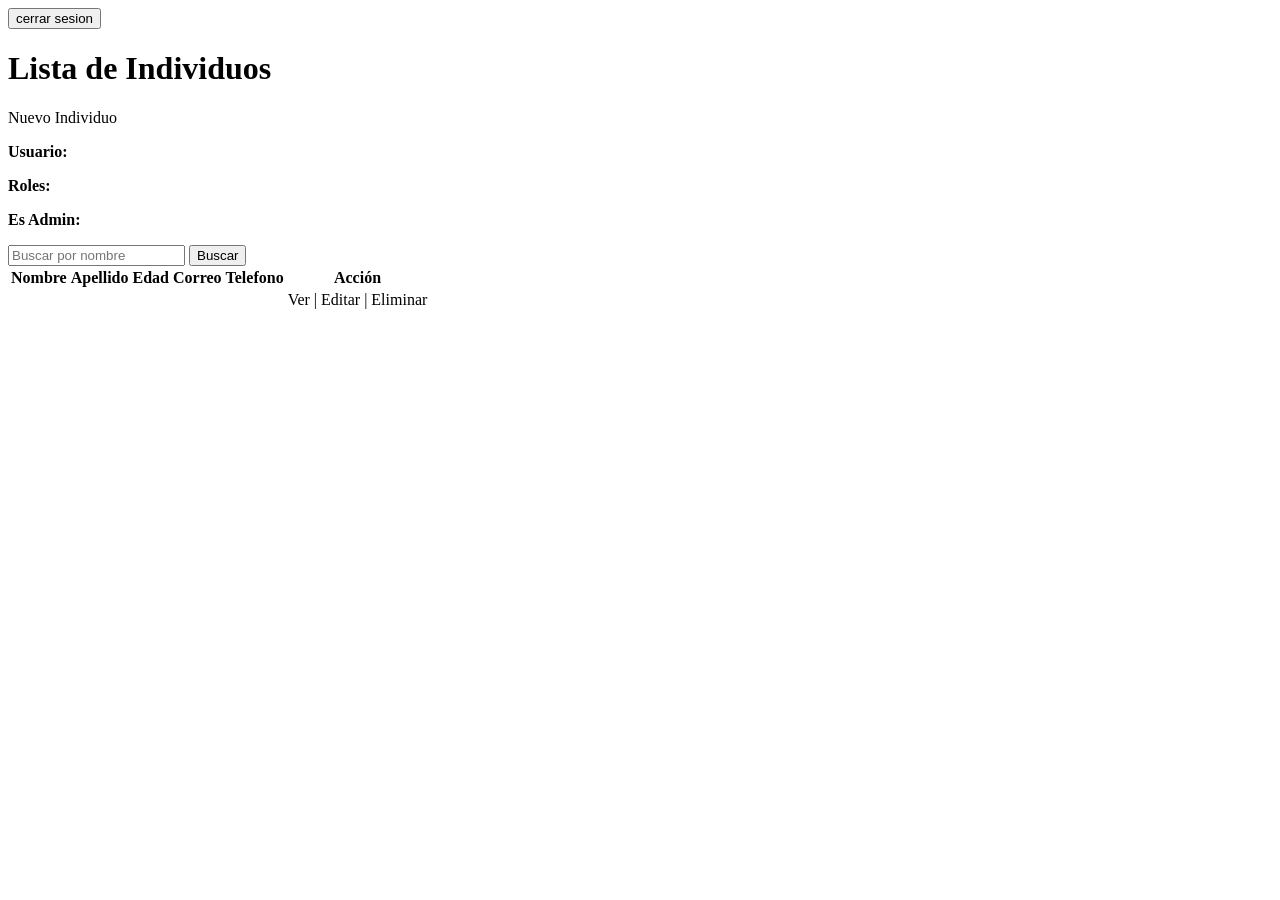
<file: src/main/resources/templates/index.html>
<!DOCTYPE html>
<html lang="es" xmlns:th="http://www.thymeleaf.org">
<head>
    <meta charset="UTF-8">
    <title>Lista de Individuos</title>
    <link rel="stylesheet" th:href="@{/styles.css}">
</head>
<body>
    <form th:action="@{/logout}" method="post">
        <button type="submit" class="btn btn-logout">cerrar sesion</button>
    </form>
    <div class="container">
        <h1>Lista de Individuos</h1>

        <div class="actions">
            <a th:if="${esAdmin}" th:href="@{/nuevo}" class="btn">Nuevo Individuo</a>
            <p><strong>Usuario: </strong><span th:text="${usuarioActual}"></span></p>
            <p><strong>Roles: </strong><span th:text="${rolesActuales}"></span></p>
            <p><strong>Es Admin: </strong><span th:text="${esAdmin}"></span></p>
        </div>

        <form class="toolbar" th:action="@{/}" method="get">
            <input type="text" name="q" th:value="${q}" placeholder="Buscar por nombre">
            <button type="submit">Buscar</button>
        </form>

        <table>
            <thead>
                <tr>
                    <th>Nombre</th>
                    <th>Apellido</th>
                    <th>Edad</th>
                    <th>Correo</th>
                    <th>Telefono</th>
                    <th>Acción</th>
                </tr>
            </thead>
            <tbody>
                <tr th:each="ind : ${lista}">
                    <td th:text="${ind.nombre}"></td>
                    <td th:text="${ind.apellido}"></td>
                    <td th:text="${ind.edad}"></td>
                    <td th:text="${ind.correo}"></td>
                    <td th:text="${ind.telefono}"></td>
                    <td class="row-actions">
                        <a th:href="@{/detalle(id=${ind.idIndividuo})}">Ver</a>
                        <th:block th:if="${esAdmin}">
                            | <a th:href="@{/editar(id=${ind.idIndividuo})}">Editar</a> 
                            | <a th:href="@{/eliminar(id=${ind.idIndividuo})}" onclick="return confirm('¿Seguro que deseas eliminar?');">Eliminar</a>
                        </th:block>
                    </td>
                </tr>
            </tbody>
        </table>
    </div>
</body>
</html>
</file>
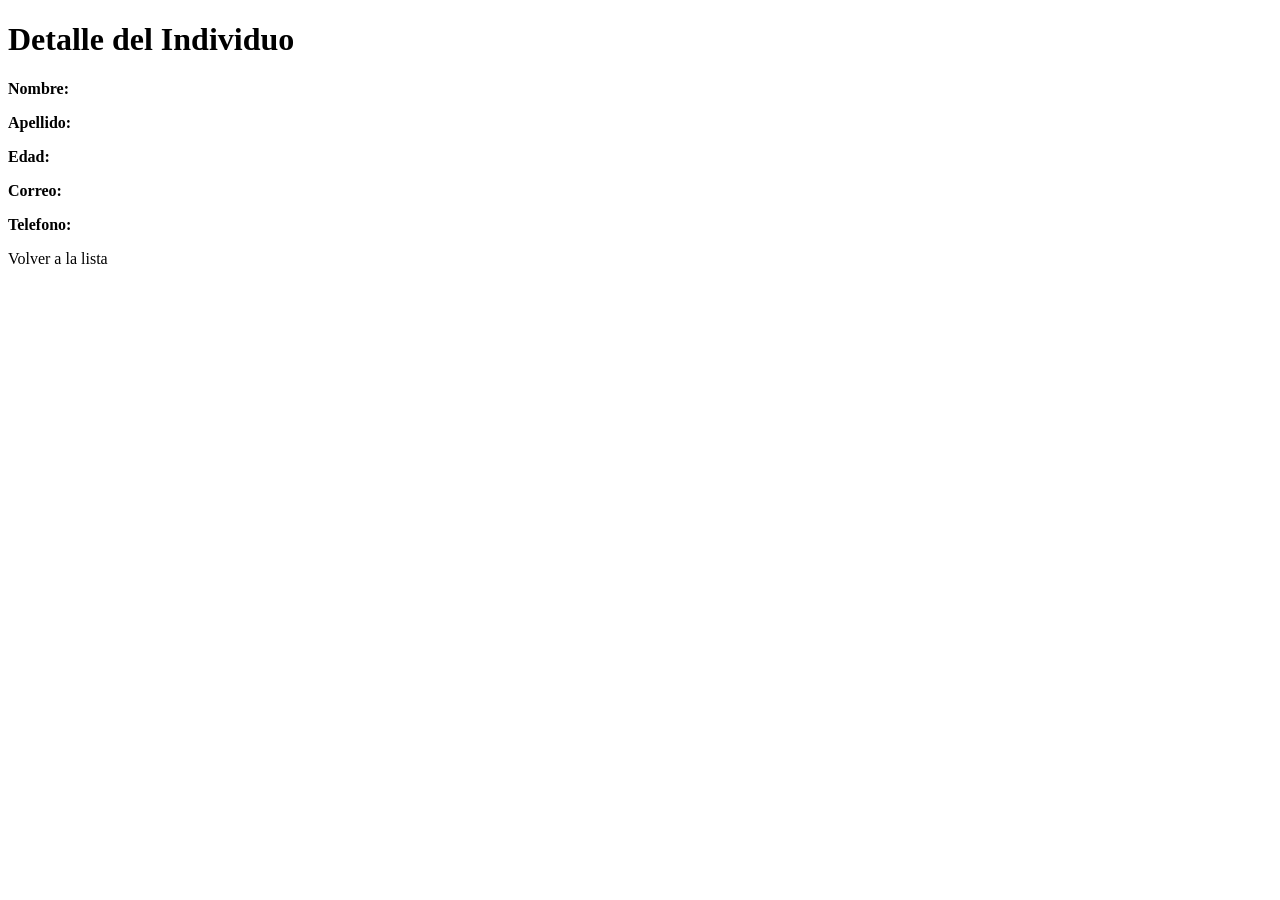
<file: src/main/resources/templates/detalle.html>
<!DOCTYPE html>
<html lang="es" xmlns:th="http://www.thymeleaf.org">
<head>
    <meta charset="UTF-8">
    <title>Detalle del Individuo</title>
    <link rel="stylesheet" th:href="@{/styles.css}">
</head>
<body>
    <div class="container">
        <h1>Detalle del Individuo</h1>
        <div class="card">
            <p><b>Nombre:</b> <span th:text="${individuo.nombre}"></span></p>
            <p><b>Apellido:</b> <span th:text="${individuo.apellido}"></span></p>
            <p><b>Edad:</b> <span th:text="${individuo.edad}"></span></p>
            <p><b>Correo:</b> <span th:text="${individuo.correo}"></span></p>
            <p><b>Telefono:</b> <span th:text="${individuo.telefono}"></span></p>
        </div>

        <div class="footer-actions">
            <a th:href="@{/}" class="btn">Volver a la lista</a>
        </div>
    </div>
</body>
</html>
</file>
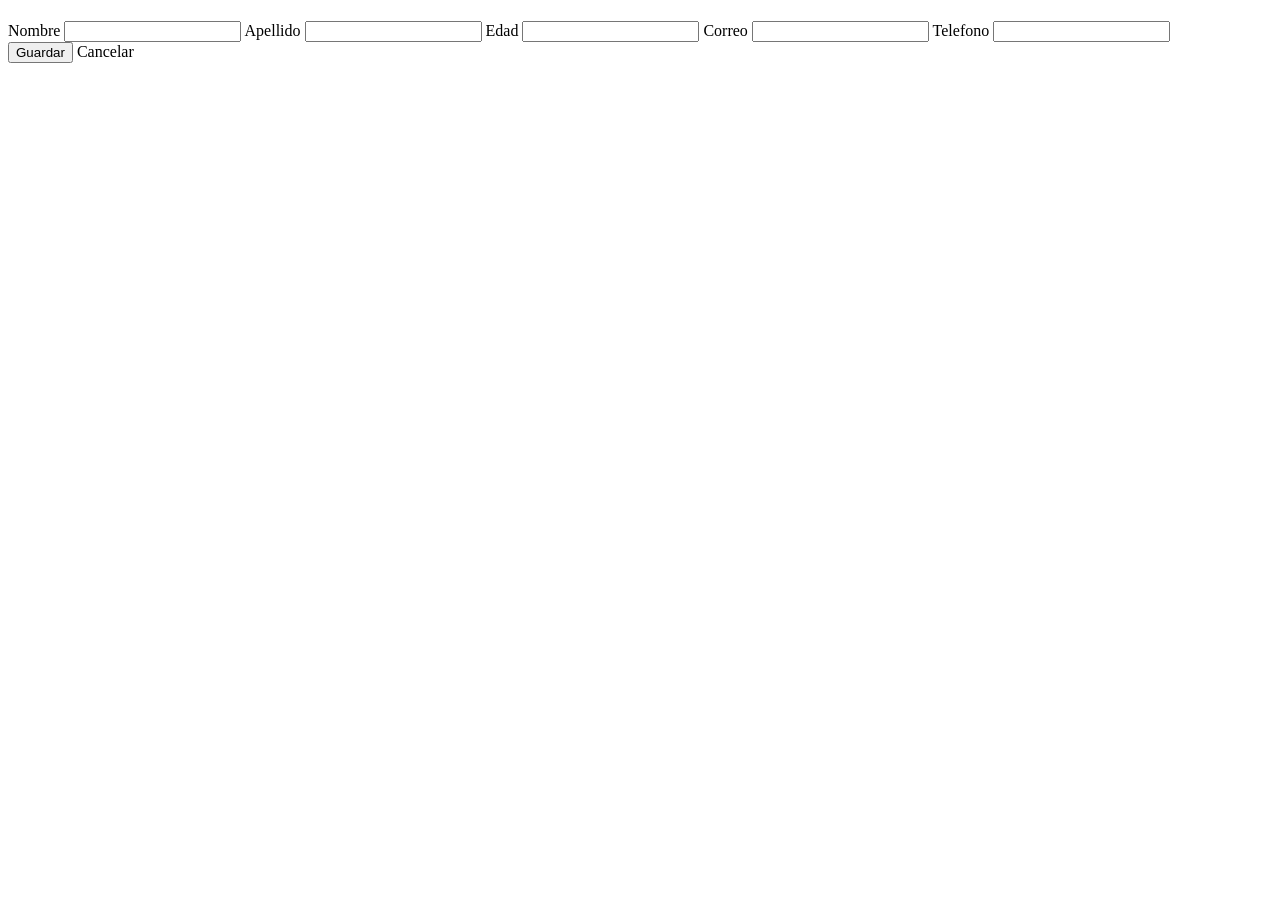
<file: src/main/resources/templates/form.html>
<!DOCTYPE html>
<html lang="es" xmlns:th="http://www.thymeleaf.org">
<head>
    <meta charset="UTF-8">
    <title>Formulario Individuo</title>
    <link rel="stylesheet" th:href="@{/styles.css}">
</head>
<body>
    <div class="container">
        <h1 th:text="${individuo.idIndividuo == null ? 'Nuevo Individuo' : 'Editar Individuo'}"></h1>

        <form th:action="@{/guardar}" th:object="${individuo}" method="post">
            <input type="hidden" th:field="*{idIndividuo}" />

            <label>Nombre</label>
            <input type="text" th:field="*{nombre}" required />
            <span class="error-message" th:if="${#fields.hasErrors('nombre')}" th:errors="*{nombre}"></span>

            <label>Apellido</label>
            <input type="text" th:field="*{apellido}" required />
            <span class="error-message" th:if="${#fields.hasErrors('apellido')}" th:errors="*{apellido}"></span>

            <label>Edad</label>
            <input type="number" th:field="*{edad}" required />
            <span class="error-message" th:if="${#fields.hasErrors('edad')}" th:errors="*{edad}"></span>

            <label>Correo</label>
            <input type="email" th:field="*{correo}" required />
            <span class="error-message" th:if="${#fields.hasErrors('correo')}" th:errors="*{correo}"></span>

            <label>Telefono</label>
            <input type="text" th:field="*{telefono}" required />
            <span class="error-message" th:if="${#fields.hasErrors('telefono')}" th:errors="*{telefono}"></span>

            <div class="form-actions">
                <button type="submit">Guardar</button>
                <a th:href="@{/}">Cancelar</a>
            </div>
        </form>
    </div>
</body>
</html>
</file>
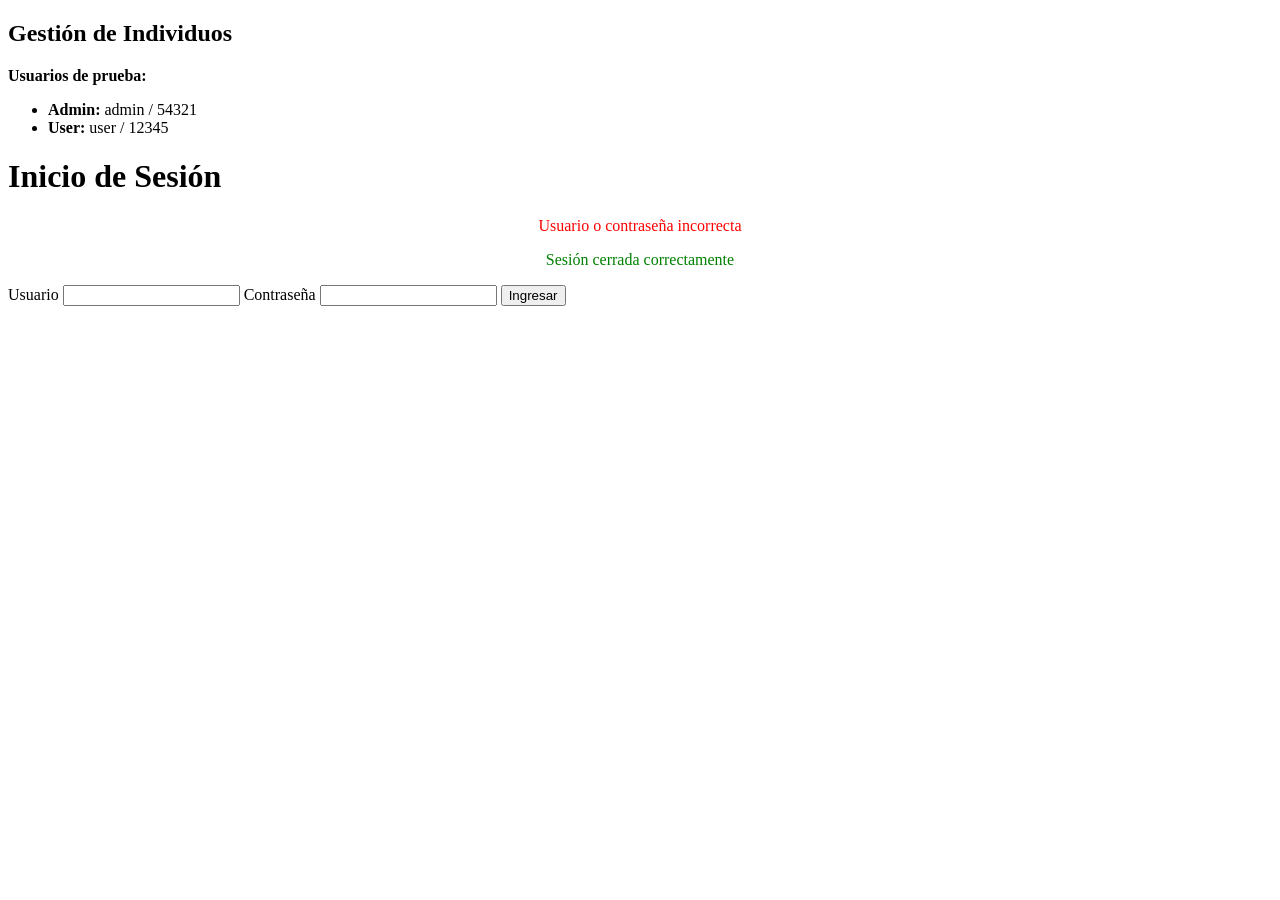
<file: src/main/resources/templates/login.html>
<!DOCTYPE html>
<html lang="es" xmlns:th="http://www.thymeleaf.org">
<head>
    <meta charset="UTF-8">
    <meta name="viewport" content="width=device-width, initial-scale=1.0">
    <title>Iniciar Sesión</title>
    <!-- Se enlaza la hoja de estilos común según la guía, forzando recarga de caché -->
    <link rel="stylesheet" th:href="@{/styles.css(v=2)}">
</head>
<body class="login-body">
    <div class="login-container">
        <!-- Panel Izquierdo -->
        <div class="login-left">
            <h2>Gestión de Individuos</h2>
            <p><strong>Usuarios de prueba:</strong></p>
            <ul>
                <li><b>Admin:</b> admin / 54321</li>
                <li><b>User:</b> user / 12345</li>
            </ul>
        </div>
        
        <!-- Panel Derecho -->
        <div class="login-right">
            <div class="login-box">
                <h1>Inicio de Sesión</h1>

                <div th:if="${param.error}">
                    <p style="color:red; text-align:center;">Usuario o contraseña incorrecta</p>
                </div>
                
                <div th:if="${param.logout}">
                    <p style="color:green; text-align:center;">Sesión cerrada correctamente</p>
                </div>

                <form th:action="@{/login}" method="post">
                    <label for="username">Usuario</label>
                    <input type="text" id="username" name="username" required>

                    <label for="password">Contraseña</label>
                    <input type="password" id="password" name="password" required>
                    
                    <button type="submit">Ingresar</button>
                </form>
            </div>
        </div>
    </div>
</body>
</html>
</file>
